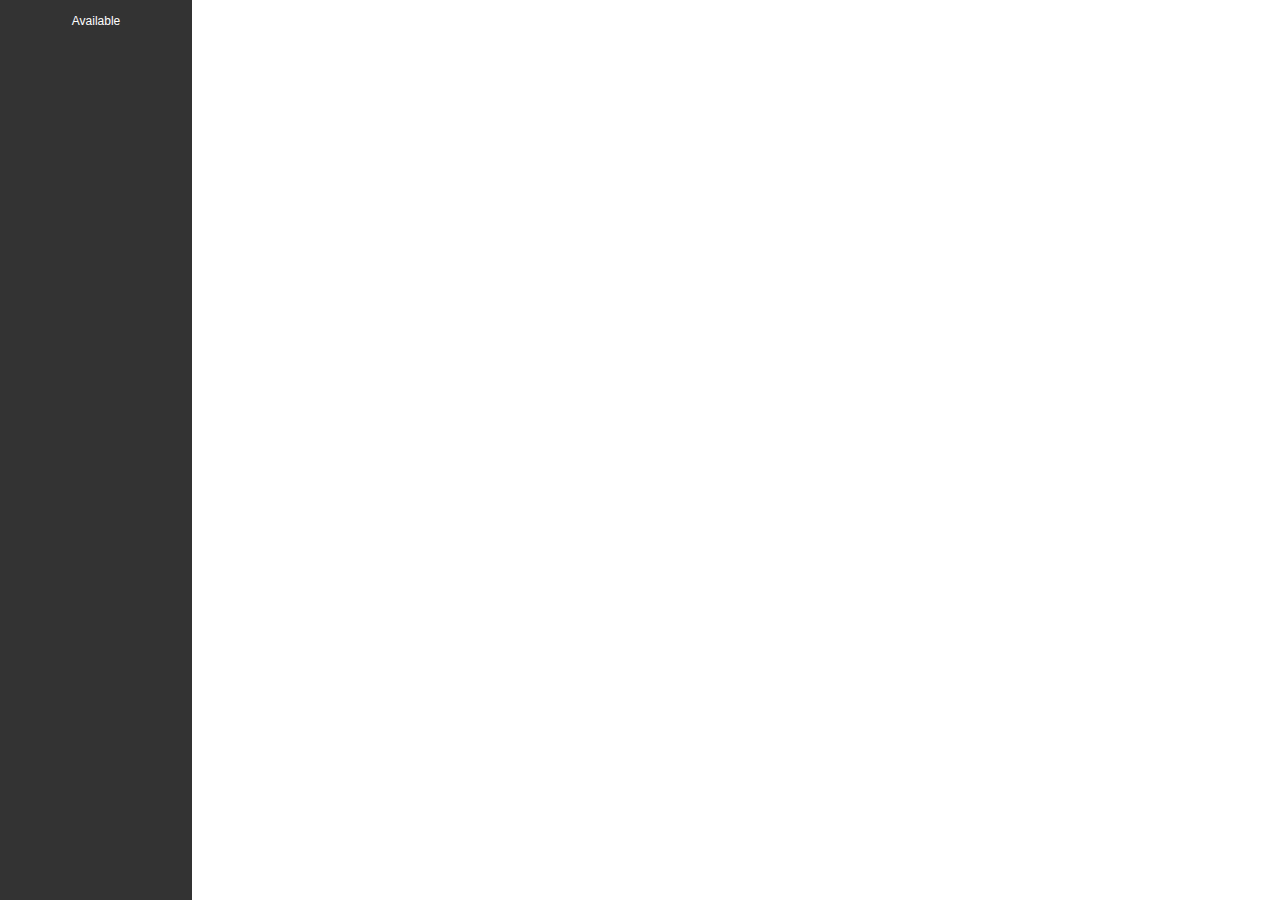
<file: ui/index.html>
<!DOCTYPE html>
<html>

<head>
  <!-- Latest compiled and minified CSS -->
  <link rel="stylesheet" href="https://maxcdn.bootstrapcdn.com/bootstrap/3.3.5/css/bootstrap.min.css">
  <link rel="stylesheet" href="style/main.css" charset="utf-8">
  <meta charset="utf-8">
  <title>Electronic-Mongo</title>
</head>

<body ng-app="electronicMongo" ng-view>
  <script src="js/libraries/angular.min.js" charset="utf-8"></script>
  <script src="js/libraries/angular-route.min.js" charset="utf-8"></script>
  <script src="https://ajax.googleapis.com/ajax/libs/jquery/2.1.4/jquery.min.js"></script>
  <script src="https://maxcdn.bootstrapcdn.com/bootstrap/3.3.5/js/bootstrap.min.js"></script>
  <script src="js/app.js" charset="utf-8"></script>
  <script src="js/classes/MongoClient.js" charset="utf-8"></script>
</body>

</html>
</file>
<file: ui/style/main.css>
html, body {
  height: 100%;
  width: 100%;
  margin: 0;
}
.dbSelection {
  width: 15%;
  height: 100%;
  padding: 5px;
  text-align: center;
  background: #333;
  color: #FFF;
}
.dbItem {
  margin-top: 5px;
}
.dbName {
  width: 100%;
}
.tableItem {
  width: 75%;
  float: right;
  margin-top: 2px;
}
</file>
